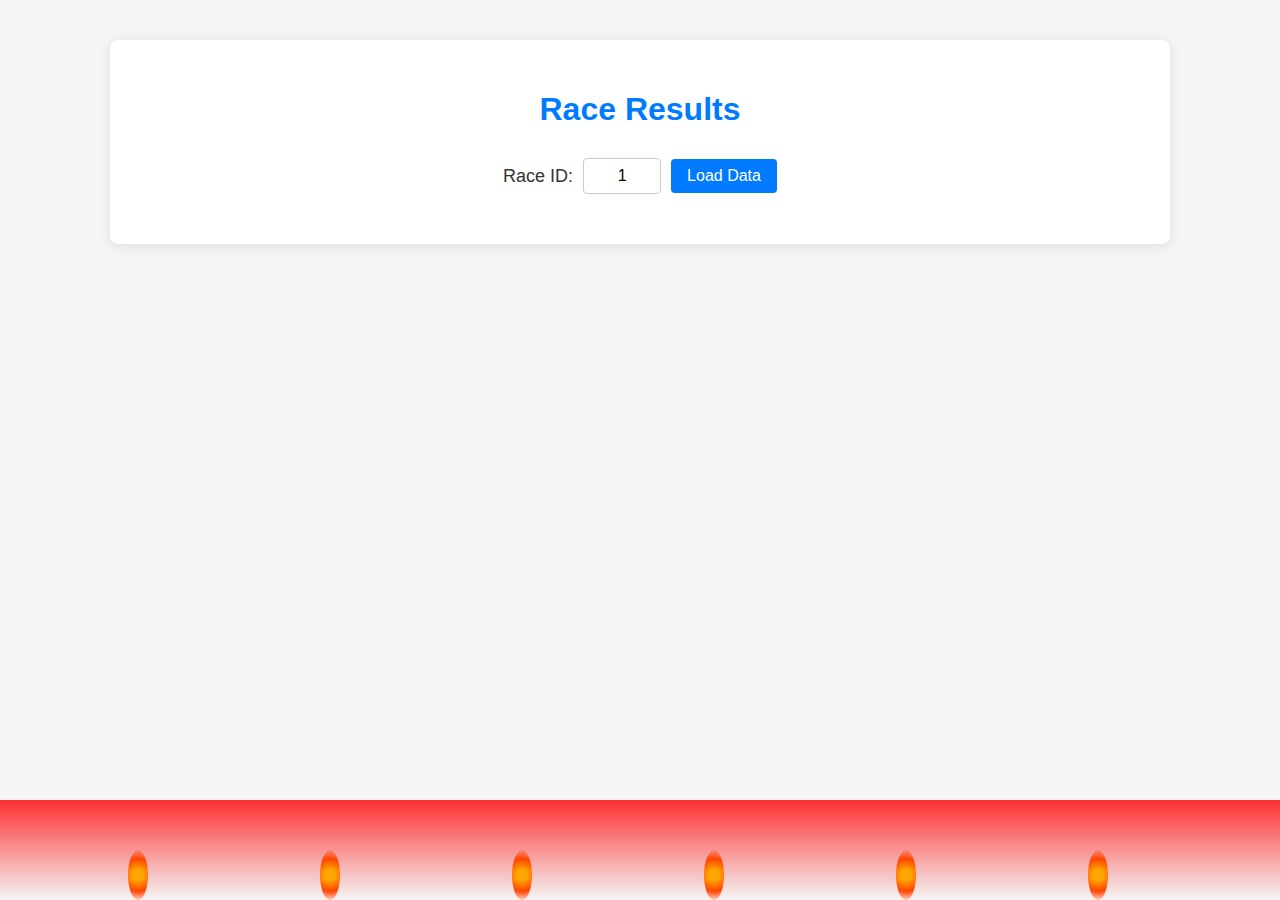
<file: backend/src/main/resources/static/results.html>
<!DOCTYPE html>
<html lang="en">
<head>
  <meta charset="UTF-8">
  <title>Race Results</title>
  <link rel="stylesheet" href="styles.css">
</head>
<body>
  <div class="container">
    <h1>Race Results</h1>
    <div class="controls">
      <label for="raceId">Race ID:</label>
      <input type="text" id="raceId" value="1">
      <button id="loadData">Load Data</button>
    </div>
    <div id="loading">Loading…</div>
    <table id="resultsTable">
      <thead></thead>
      <tbody></tbody>
    </table>
  </div>

  <script>
    function formatDuration(ms) {
      const hours = Math.floor(ms / 3600000);
      const minutes = Math.floor((ms % 3600000) / 60000);
      const seconds = Math.floor((ms % 60000) / 1000);
      const milliseconds = ms % 1000;
      return `${hours.toString().padStart(2, '0')}:` +
             `${minutes.toString().padStart(2, '0')}:` +
             `${seconds.toString().padStart(2, '0')}.` +
             `${milliseconds.toString().padStart(3, '0')}`;
    }

    function showLoading() {
      document.getElementById('loading').style.display = 'block';
    }
    function hideLoading() {
      document.getElementById('loading').style.display = 'none';
    }

    async function loadRaceData(raceId) {
      const timesUrl = `http://pvg-projekt.cs.lth.se:8005/api/races/${raceId}/times`;
      const participantsUrl = `http://pvg-projekt.cs.lth.se/:8005/api/races/${raceId}/participants`;

      try {
        showLoading();
        const [timesRes, participantsRes] = await Promise.all([
          fetch(timesUrl),
          fetch(participantsUrl)
        ]);

        if (!timesRes.ok || !participantsRes.ok) {
          throw new Error('Failed to fetch data from one or more endpoints.');
        }

        const timesData = await timesRes.json();
        const participantsData = await participantsRes.json();

        const maxStationId = timesData.reduce((max, entry) => Math.max(max, entry.stationId), 0);

        const timesByParticipant = {};
        timesData.forEach(entry => {
          if (!timesByParticipant[entry.startNbr]) {
            timesByParticipant[entry.startNbr] = {};
          }
          if (!timesByParticipant[entry.startNbr][entry.stationId]) {
            timesByParticipant[entry.startNbr][entry.stationId] = [];
          }
          timesByParticipant[entry.startNbr][entry.stationId].push(entry.time);
        });

        const validParticipants = [];
        participantsData.forEach((participant) => {
          const pTimes = timesByParticipant[participant.startNbr] || {};

          const startTime = (pTimes[0] && pTimes[0].length === 1) ? new Date(pTimes[0][0]).getTime() : null;
          const finishTime = (pTimes[maxStationId] && pTimes[maxStationId].length === 1) ? new Date(pTimes[maxStationId][0]).getTime() : null;

          if (startTime !== null && finishTime !== null) {
            validParticipants.push({
              name: participant.name,
              startNbr: participant.startNbr,
              totalTime: finishTime - startTime
            });
          }
        });

        // Sort by total time (shortest to longest)
        validParticipants.sort((a, b) => a.totalTime - b.totalTime);

        const tbody = document.querySelector('#resultsTable tbody');
        tbody.innerHTML = '';

        validParticipants.forEach((participant, index) => {
          const tr = document.createElement('tr');

          const tdPosition = document.createElement('td');
          tdPosition.textContent = index + 1; // Placement starts from 1
          tr.appendChild(tdPosition);

          const tdName = document.createElement('td');
          tdName.textContent = participant.name;
          tr.appendChild(tdName);

          const tdStartNbr = document.createElement('td');
          tdStartNbr.textContent = participant.startNbr;
          tr.appendChild(tdStartNbr);

          const tdTotalTime = document.createElement('td');
          tdTotalTime.textContent = formatDuration(participant.totalTime);
          tr.appendChild(tdTotalTime);

          tbody.appendChild(tr);
        });

        const thead = document.querySelector('#resultsTable thead');
        thead.innerHTML = '';
        const headerRow = document.createElement('tr');

        ['Placement', 'Name', 'Start Number', 'Final Time'].forEach((text) => {
          const th = document.createElement('th');
          th.textContent = text;
          headerRow.appendChild(th);
        });

        thead.appendChild(headerRow);

      } catch (error) {
        console.error('Error loading race data:', error);
        alert('Error fetching race data. Check console for details.');
      } finally {
        hideLoading();
      }
    }

    document.getElementById('loadData').addEventListener('click', () => {
      const raceId = document.getElementById('raceId').value;
      loadRaceData(raceId);
      startAutoUpdate();
    });

    window.addEventListener('DOMContentLoaded', () => {
      const raceId = document.getElementById('raceId').value;
      loadRaceData(raceId);
      startAutoUpdate();
    });

    let autoUpdateInterval = null;

    function startAutoUpdate() {
      if (autoUpdateInterval) clearInterval(autoUpdateInterval);
      autoUpdateInterval = setInterval(() => {
        const raceId = document.getElementById('raceId').value;
        loadRaceData(raceId);
      }, 5000);
    }

  </script>
  <div class="fire">
    <div class="flame" style="left: 10%;"></div>
    <div class="flame" style="left: 25%;"></div>
    <div class="flame" style="left: 40%;"></div>
    <div class="flame" style="left: 55%;"></div>
    <div class="flame" style="left: 70%;"></div>
    <div class="flame" style="left: 85%;"></div>
  </div>  
</body>
</html>
</file>
<file: backend/src/main/resources/static/styles.css>
body {
  margin: 0;
  padding: 0;
  background: #f5f5f5;
  font-family: 'Segoe UI', Tahoma, Geneva, Verdana, sans-serif;
  color: #333;
  position: relative;
}

.container {
  max-width: 1000px;
  margin: 40px auto;
  background: #fff;
  padding: 30px;
  border-radius: 8px;
  box-shadow: 0 2px 12px rgba(0, 0, 0, 0.1);
}

h1 {
  text-align: center;
  margin-bottom: 30px;
  color: #007bff;
}

.controls {
  display: flex;
  justify-content: center;
  align-items: center;
  gap: 10px;
  margin-bottom: 20px;
}

label {
  font-size: 18px;
}

input[type="text"] {
  padding: 8px;
  font-size: 16px;
  border: 1px solid #ccc;
  border-radius: 4px;
  width: 60px;
  text-align: center;
}

button {
  padding: 8px 16px;
  font-size: 16px;
  background-color: #007bff;
  border: none;
  border-radius: 4px;
  color: #fff;
  cursor: pointer;
  transition: background 0.3s ease;
}

button:hover {
  background-color: #0056b3;
}

/* Loading Indicator */
#loading {
  text-align: center;
  font-size: 18px;
  color: #007bff;
  margin-bottom: 20px;
  display: none;
}

/* Table Styles */
table {
  width: 100%;
  border-collapse: collapse;
  margin-top: 10px;
  animation: spinIn 1s ease-in-out;
}

thead {
  background-color: #007bff;
  color: #fff;
}

th, td {
  padding: 12px;
  text-align: center;
  border: 1px solid #ddd;
}

tbody tr:nth-child(even) {
  background-color: #f9f9f9;
}

tbody tr:hover {
  background-color: #f1f1f1;
}

/* Table Spin Animation */
@keyframes spinIn {
  from {
    transform: rotate(-360deg) scale(0.1);
    opacity: 0;
  }
  to {
    transform: rotate(0deg) scale(1);
    opacity: 1;
  }
}

/* 🔥 Fire Animation */
.fire {
  position: fixed;
  bottom: 0;
  left: 0;
  width: 100%;
  height: 100px;
  background: linear-gradient(rgba(255, 0, 0, 0.8), transparent);
  overflow: hidden;
  display: flex;
  justify-content: space-around;
}

.flame {
  width: 20px;
  height: 50px;
  background: radial-gradient(circle, rgba(255, 165, 0, 1) 20%, rgba(255, 69, 0, 1) 60%, rgba(0, 0, 0, 0) 100%);
  border-radius: 50%;
  position: absolute;
  bottom: 0;
  animation: flicker 0.4s infinite alternate ease-in-out, rise 2s infinite ease-in;
}

@keyframes flicker {
  0% { opacity: 0.8; transform: scale(1); }
  100% { opacity: 0.3; transform: scale(1.2); }
}

@keyframes rise {
  0% { transform: translateY(0); }
  100% { transform: translateY(-100px); opacity: 0; }
}
</file>
